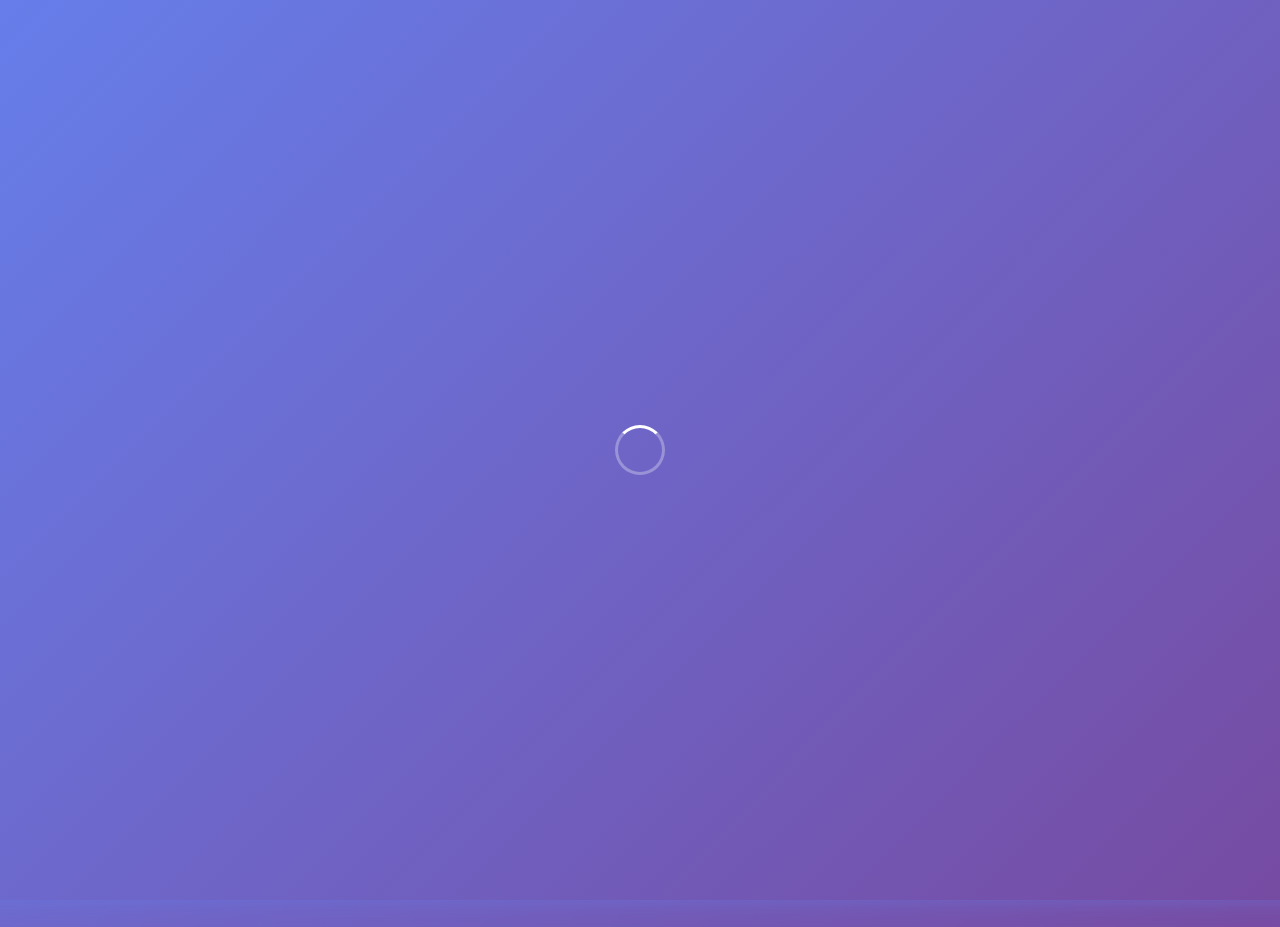
<file: terranesia-store.html>
<!DOCTYPE html>
<html lang="id">
<head>
    <meta charset="UTF-8">
    <meta name="viewport" content="width=device-width, initial-scale=1.0">
    <title>TerraNesia Store</title>
    <link href="https://cdnjs.cloudflare.com/ajax/libs/font-awesome/6.0.0/css/all.min.css" rel="stylesheet">
    <style>
        * {
            margin: 0;
            padding: 0;
            box-sizing: border-box;
        }

        body {
            font-family: 'Segoe UI', Tahoma, Geneva, Verdana, sans-serif;
            background: linear-gradient(135deg, #667eea 0%, #764ba2 100%);
            min-height: 100vh;
            overflow-x: hidden;
        }

        /* Animated Background */
        .background-animation {
            position: fixed;
            top: 0;
            left: 0;
            width: 100%;
            height: 100%;
            z-index: -1;
            background: linear-gradient(135deg, #667eea 0%, #764ba2 50%, #f093fb 100%);
            background-size: 400% 400%;
            animation: gradientShift 15s ease infinite;
        }

        .background-animation::before {
            content: '';
            position: absolute;
            top: 0;
            left: 0;
            width: 100%;
            height: 100%;
            background: url('data:image/svg+xml,<svg xmlns="http://www.w3.org/2000/svg" viewBox="0 0 100 100"><circle cx="20" cy="20" r="2" fill="rgba(255,255,255,0.1)"/><circle cx="80" cy="40" r="3" fill="rgba(255,255,255,0.05)"/><circle cx="40" cy="80" r="1" fill="rgba(255,255,255,0.1)"/></svg>');
            animation: float 20s ease-in-out infinite;
        }

        @keyframes gradientShift {
            0%, 100% { background-position: 0% 50%; }
            50% { background-position: 100% 50%; }
        }

        @keyframes float {
            0%, 100% { transform: translateY(0px) rotate(0deg); }
            50% { transform: translateY(-20px) rotate(180deg); }
        }

        .container {
            display: flex;
            min-height: 100vh;
            backdrop-filter: blur(10px);
        }

        /* Sidebar */
        .sidebar {
            width: 280px;
            background: rgba(255, 255, 255, 0.1);
            backdrop-filter: blur(20px);
            border-right: 1px solid rgba(255, 255, 255, 0.2);
            padding: 2rem;
            transform: translateX(-100%);
            animation: slideIn 0.8s ease-out forwards;
            transition: all 0.3s ease;
        }

        .sidebar.mobile-open {
            transform: translateX(0);
        }

        @keyframes slideIn {
            to { transform: translateX(0); }
        }

        .logo {
            width: 60px;
            height: 60px;
            background: linear-gradient(135deg, #1e3c72, #2a5298);
            border-radius: 50%;
            display: flex;
            align-items: center;
            justify-content: center;
            color: white;
            font-weight: bold;
            font-size: 0.9rem;
            margin-bottom: 2rem;
            box-shadow: 0 8px 32px rgba(0, 0, 0, 0.1);
            animation: bounce 2s ease-in-out infinite;
        }

        @keyframes bounce {
            0%, 100% { transform: translateY(0); }
            50% { transform: translateY(-5px); }
        }

        .nav-menu {
            list-style: none;
        }

        .nav-item {
            margin-bottom: 0.5rem;
            opacity: 0;
            animation: fadeInUp 0.6s ease-out forwards;
        }

        .nav-item:nth-child(1) { animation-delay: 0.1s; }
        .nav-item:nth-child(2) { animation-delay: 0.2s; }
        .nav-item:nth-child(3) { animation-delay: 0.3s; }
        .nav-item:nth-child(4) { animation-delay: 0.4s; }

        @keyframes fadeInUp {
            from {
                opacity: 0;
                transform: translateY(20px);
            }
            to {
                opacity: 1;
                transform: translateY(0);
            }
        }

        .nav-link {
            display: flex;
            align-items: center;
            padding: 1rem 1.5rem;
            color: rgba(255, 255, 255, 0.8);
            text-decoration: none;
            border-radius: 15px;
            transition: all 0.3s ease;
            position: relative;
            overflow: hidden;
        }

        .nav-link::before {
            content: '';
            position: absolute;
            top: 0;
            left: -100%;
            width: 100%;
            height: 100%;
            background: linear-gradient(90deg, transparent, rgba(255, 255, 255, 0.1), transparent);
            transition: left 0.5s;
        }

        .nav-link:hover::before {
            left: 100%;
        }

        .nav-link:hover,
        .nav-link.active {
            background: rgba(255, 255, 255, 0.15);
            color: white;
            transform: translateX(5px);
            box-shadow: 0 4px 20px rgba(0, 0, 0, 0.1);
        }

        .nav-link i {
            margin-right: 1rem;
            font-size: 1.2rem;
            width: 20px;
        }

        /* Main Content */
        .main-content {
            flex: 1;
            padding: 2rem;
            overflow-y: auto;
        }

        .mobile-toggle {
            display: none;
            position: fixed;
            top: 1rem;
            left: 1rem;
            z-index: 1000;
            background: rgba(255, 255, 255, 0.2);
            border: none;
            color: white;
            padding: 0.8rem;
            border-radius: 10px;
            backdrop-filter: blur(10px);
            cursor: pointer;
            transition: all 0.3s ease;
        }

        .mobile-toggle:hover {
            background: rgba(255, 255, 255, 0.3);
            transform: scale(1.05);
        }

        .welcome-section {
            text-align: center;
            margin-bottom: 3rem;
            opacity: 0;
            animation: fadeIn 1s ease-out 0.5s forwards;
        }

        @keyframes fadeIn {
            to { opacity: 1; }
        }

        .welcome-title {
            font-size: 3rem;
            color: white;
            margin-bottom: 0.5rem;
            text-shadow: 2px 2px 10px rgba(0, 0, 0, 0.3);
            animation: glow 2s ease-in-out infinite alternate;
        }

        @keyframes glow {
            from { text-shadow: 2px 2px 10px rgba(0, 0, 0, 0.3); }
            to { text-shadow: 2px 2px 20px rgba(255, 255, 255, 0.5); }
        }

        .welcome-subtitle {
            font-size: 1.2rem;
            color: rgba(255, 255, 255, 0.8);
            margin-bottom: 2rem;
        }

        .ranks-grid {
            display: grid;
            grid-template-columns: repeat(auto-fit, minmax(300px, 1fr));
            gap: 2rem;
            max-width: 1200px;
            margin: 0 auto;
        }

        .rank-card {
            background: rgba(255, 255, 255, 0.1);
            backdrop-filter: blur(20px);
            border-radius: 20px;
            padding: 2rem;
            border: 1px solid rgba(255, 255, 255, 0.2);
            transition: all 0.3s ease;
            cursor: pointer;
            position: relative;
            overflow: hidden;
            opacity: 0;
            transform: translateY(50px);
            animation: slideUp 0.8s ease-out forwards;
        }

        .rank-card:nth-child(1) { animation-delay: 0.2s; }
        .rank-card:nth-child(2) { animation-delay: 0.4s; }
        .rank-card:nth-child(3) { animation-delay: 0.6s; }
        .rank-card:nth-child(4) { animation-delay: 0.8s; }
        .rank-card:nth-child(5) { animation-delay: 1s; }
        .rank-card:nth-child(6) { animation-delay: 1.2s; }

        @keyframes slideUp {
            to {
                opacity: 1;
                transform: translateY(0);
            }
        }

        .rank-card::before {
            content: '';
            position: absolute;
            top: 0;
            left: 0;
            width: 100%;
            height: 100%;
            background: linear-gradient(135deg, rgba(255, 255, 255, 0.1), rgba(255, 255, 255, 0.05));
            opacity: 0;
            transition: opacity 0.3s ease;
        }

        .rank-card:hover::before {
            opacity: 1;
        }

        .rank-card:hover {
            transform: translateY(-10px) scale(1.02);
            box-shadow: 0 20px 40px rgba(0, 0, 0, 0.2);
            border-color: rgba(255, 255, 255, 0.4);
        }

        .rank-icon {
            width: 80px;
            height: 80px;
            background: linear-gradient(135deg, #FF6B6B, #4ECDC4);
            border-radius: 15px;
            display: flex;
            align-items: center;
            justify-content: center;
            margin: 0 auto 1.5rem;
            font-size: 2rem;
            color: white;
            box-shadow: 0 10px 30px rgba(0, 0, 0, 0.2);
            animation: pulse 2s ease-in-out infinite;
        }

        .rank-card:nth-child(2) .rank-icon { background: linear-gradient(135deg, #667eea, #764ba2); }
        .rank-card:nth-child(3) .rank-icon { background: linear-gradient(135deg, #f093fb, #f5576c); }
        .rank-card:nth-child(4) .rank-icon { background: linear-gradient(135deg, #4facfe, #00f2fe); }
        .rank-card:nth-child(5) .rank-icon { background: linear-gradient(135deg, #43e97b, #38f9d7); }
        .rank-card:nth-child(6) .rank-icon { background: linear-gradient(135deg, #fa709a, #fee140); }

        @keyframes pulse {
            0%, 100% { transform: scale(1); }
            50% { transform: scale(1.05); }
        }

        .rank-title {
            font-size: 1.5rem;
            color: white;
            text-align: center;
            font-weight: 600;
            margin-bottom: 0.5rem;
        }

        .rank-description {
            color: rgba(255, 255, 255, 0.7);
            text-align: center;
            font-size: 0.9rem;
        }

        .footer {
            position: fixed;
            bottom: 0;
            left: 0;
            width: 100%;
            background: rgba(0, 0, 0, 0.1);
            backdrop-filter: blur(10px);
            padding: 1rem;
            text-align: center;
        }

        .footer-text {
            color: rgba(255, 255, 255, 0.6);
            font-size: 0.9rem;
        }

        /* Responsive Design */
        @media (max-width: 768px) {
            .sidebar {
                position: fixed;
                top: 0;
                left: 0;
                height: 100vh;
                z-index: 999;
                transform: translateX(-100%);
                transition: transform 0.3s ease;
            }

            .sidebar.mobile-open {
                transform: translateX(0);
            }

            .mobile-toggle {
                display: block;
            }

            .main-content {
                padding: 4rem 1rem 2rem;
            }

            .welcome-title {
                font-size: 2rem;
            }

            .ranks-grid {
                grid-template-columns: 1fr;
                gap: 1.5rem;
            }

            .container {
                flex-direction: column;
            }
        }

        @media (max-width: 480px) {
            .sidebar {
                width: 100%;
            }

            .welcome-title {
                font-size: 1.8rem;
            }

            .rank-card {
                padding: 1.5rem;
            }
        }

        /* Loading Animation */
        .loading {
            position: fixed;
            top: 0;
            left: 0;
            width: 100%;
            height: 100%;
            background: linear-gradient(135deg, #667eea, #764ba2);
            display: flex;
            align-items: center;
            justify-content: center;
            z-index: 9999;
            animation: fadeOut 0.5s ease-out 2s forwards;
        }

        .loading-spinner {
            width: 50px;
            height: 50px;
            border: 3px solid rgba(255, 255, 255, 0.3);
            border-top: 3px solid white;
            border-radius: 50%;
            animation: spin 1s linear infinite;
        }

        @keyframes spin {
            0% { transform: rotate(0deg); }
            100% { transform: rotate(360deg); }
        }

        @keyframes fadeOut {
            to {
                opacity: 0;
                visibility: hidden;
            }
        }
    </style>
</head>
<body>
    <div class="loading">
        <div class="loading-spinner"></div>
    </div>

    <div class="background-animation"></div>

    <button class="mobile-toggle" onclick="toggleSidebar()">
        <i class="fas fa-bars"></i>
    </button>

    <div class="container">
        <nav class="sidebar" id="sidebar">
            <div class="logo">
                <i class="fas fa-store"></i>
            </div>
            
            <ul class="nav-menu">
                <li class="nav-item">
                    <a href="#" class="nav-link active" onclick="showSection('home')">
                        <i class="fas fa-home"></i>
                        Home
                    </a>
                </li>
                <li class="nav-item">
                    <a href="#" class="nav-link" onclick="showSection('coins')">
                        <i class="fas fa-coins"></i>
                        Coins
                    </a>
                </li>
                <li class="nav-item">
                    <a href="#" class="nav-link" onclick="showSection('ranks')">
                        <i class="fas fa-trophy"></i>
                        Ranks
                    </a>
                </li>
                <li class="nav-item">
                    <a href="#" class="nav-link" onclick="showSection('payment')">
                        <i class="fas fa-credit-card"></i>
                        Payment
                    </a>
                </li>
            </ul>
        </nav>

        <main class="main-content">
            <div id="home-section" class="section active">
                <div class="welcome-section">
                    <h1 class="welcome-title">Welcome to TerraNesia Store</h1>
                    <p class="welcome-subtitle">Silahkan Melihat-lihat</p>
                </div>

                <div class="ranks-grid">
                    <div class="rank-card" onclick="selectRank('Rank1')">
                        <div class="rank-icon">
                            <i class="fas fa-medal"></i>
                        </div>
                        <h3 class="rank-title">Rank 1</h3>
                        <p class="rank-description">Premium rank dengan benefit eksklusif dan akses prioritas</p>
                    </div>

                    <div class="rank-card" onclick="selectRank('Rank2')">
                        <div class="rank-icon">
                            <i class="fas fa-crown"></i>
                        </div>
                        <h3 class="rank-title">Rank 2</h3>
                        <p class="rank-description">Advanced rank dengan fitur tambahan dan reward menarik</p>
                    </div>

                    <div class="rank-card" onclick="selectRank('Rank3')">
                        <div class="rank-icon">
                            <i class="fas fa-star"></i>
                        </div>
                        <h3 class="rank-title">Rank 3</h3>
                        <p class="rank-description">Basic rank untuk memulai perjalanan gaming Anda</p>
                    </div>

                    <div class="rank-card" onclick="selectRank('VIP')">
                        <div class="rank-icon">
                            <i class="fas fa-gem"></i>
                        </div>
                        <h3 class="rank-title">VIP Rank</h3>
                        <p class="rank-description">Ultimate experience dengan semua fitur premium unlocked</p>
                    </div>

                    <div class="rank-card" onclick="selectRank('Elite')">
                        <div class="rank-icon">
                            <i class="fas fa-fire"></i>
                        </div>
                        <h3 class="rank-title">Elite Rank</h3>
                        <p class="rank-description">Untuk player hardcore dengan skill tingkat tinggi</p>
                    </div>

                    <div class="rank-card" onclick="selectRank('Legend')">
                        <div class="rank-icon">
                            <i class="fas fa-dragon"></i>
                        </div>
                        <h3 class="rank-title">Legend Rank</h3>
                        <p class="rank-description">Status legendary untuk master player sejati</p>
                    </div>
                </div>
            </div>

            <div id="coins-section" class="section" style="display: none;">
                <div class="welcome-section">
                    <h1 class="welcome-title">Coins Store</h1>
                    <p class="welcome-subtitle">Beli coins untuk upgrade pengalaman gaming</p>
                </div>
                <!-- Coins content here -->
            </div>

            <div id="ranks-section" class="section" style="display: none;">
                <div class="welcome-section">
                    <h1 class="welcome-title">Rank System</h1>
                    <p class="welcome-subtitle">Lihat semua rank yang tersedia</p>
                </div>
                <!-- Ranks content here -->
            </div>

            <div id="payment-section" class="section" style="display: none;">
                <div class="welcome-section">
                    <h1 class="welcome-title">Payment</h1>
                    <p class="welcome-subtitle">Metode pembayaran yang aman dan terpercaya</p>
                </div>
                <!-- Payment content here -->
            </div>
        </main>
    </div>

    <footer class="footer">
        <p class="footer-text">© 2025 TerraNesia Store. All rights reserved.</p>
    </footer>

    <script>
        // Mobile sidebar toggle
        function toggleSidebar() {
            const sidebar = document.getElementById('sidebar');
            sidebar.classList.toggle('mobile-open');
        }

        // Section navigation
        function showSection(sectionName) {
            // Hide all sections
            const sections = document.querySelectorAll('.section');
            sections.forEach(section => {
                section.style.display = 'none';
            });

            // Show selected section
            document.getElementById(sectionName + '-section').style.display = 'block';

            // Update active nav link
            const navLinks = document.querySelectorAll('.nav-link');
            navLinks.forEach(link => {
                link.classList.remove('active');
            });
            event.target.classList.add('active');

            // Close mobile sidebar
            if (window.innerWidth <= 768) {
                document.getElementById('sidebar').classList.remove('mobile-open');
            }
        }

        // Rank selection
        function selectRank(rankName) {
            // Add ripple effect
            const card = event.currentTarget;
            const ripple = document.createElement('div');
            ripple.style.position = 'absolute';
            ripple.style.borderRadius = '50%';
            ripple.style.background = 'rgba(255, 255, 255, 0.3)';
            ripple.style.transform = 'scale(0)';
            ripple.style.animation = 'ripple 0.6s linear';
            ripple.style.left = event.offsetX - 10 + 'px';
            ripple.style.top = event.offsetY - 10 + 'px';
            ripple.style.width = '20px';
            ripple.style.height = '20px';
            
            card.appendChild(ripple);
            
            setTimeout(() => {
                ripple.remove();
            }, 600);

            // Show selection feedback
            setTimeout(() => {
                alert(`Anda memilih ${rankName}! Silakan lanjutkan ke pembayaran.`);
            }, 300);
        }

        // Close mobile sidebar when clicking outside
        document.addEventListener('click', function(event) {
            const sidebar = document.getElementById('sidebar');
            const toggle = document.querySelector('.mobile-toggle');
            
            if (!sidebar.contains(event.target) && !toggle.contains(event.target)) {
                sidebar.classList.remove('mobile-open');
            }
        });

        // Add ripple animation CSS
        const style = document.createElement('style');
        style.textContent = `
            @keyframes ripple {
                to {
                    transform: scale(4);
                    opacity: 0;
                }
            }
        `;
        document.head.appendChild(style);

        // Smooth scrolling and performance optimization
        document.addEventListener('DOMContentLoaded', function() {
            // Add smooth scrolling
            document.documentElement.style.scrollBehavior = 'smooth';
            
            // Intersection Observer for animations
            const observerOptions = {
                threshold: 0.1,
                rootMargin: '0px 0px -50px 0px'
            };

            const observer = new IntersectionObserver((entries) => {
                entries.forEach(entry => {
                    if (entry.isIntersecting) {
                        entry.target.style.animationPlayState = 'running';
                    }
                });
            }, observerOptions);

            // Observe all animated elements
            document.querySelectorAll('.rank-card').forEach(card => {
                observer.observe(card);
            });
        });

        // Add parallax effect to background
        window.addEventListener('scroll', () => {
            const scrolled = window.pageYOffset;
            const parallax = document.querySelector('.background-animation');
            const speed = scrolled * 0.5;
            parallax.style.transform = `translateY(${speed}px)`;
        });

        // Performance optimization: Throttle scroll events
        function throttle(func, wait) {
            let timeout;
            return function executedFunction(...args) {
                const later = () => {
                    clearTimeout(timeout);
                    func(...args);
                };
                clearTimeout(timeout);
                timeout = setTimeout(later, wait);
            };
        }

        const throttledScroll = throttle(() => {
            const scrolled = window.pageYOffset;
            const parallax = document.querySelector('.background-animation');
            const speed = scrolled * 0.5;
            parallax.style.transform = `translateY(${speed}px)`;
        }, 10);

        window.addEventListener('scroll', throttledScroll);
    </script>
</body>
</html>
</file>
